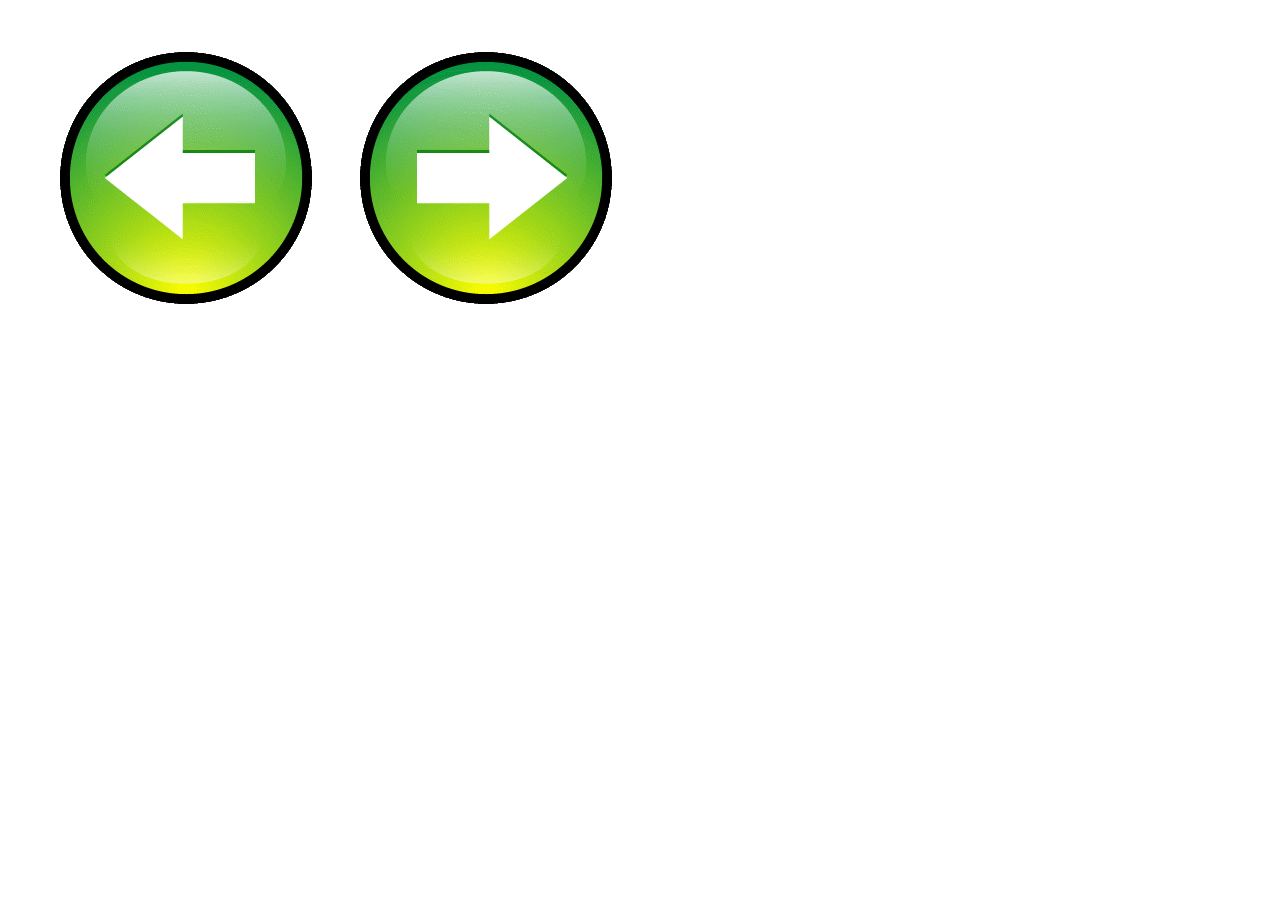
<file: mobile.htm>
<!doctype html>
<html>

<head>
	<script>
		function display(el) {
		
			  if (window.XMLHttpRequest) { // code for IE7+, Firefox, Chrome, Opera, Safari
					var xmlhttp=new XMLHttpRequest();
			  } else { // code for IE6, IE5
					var xmlhttp=new ActiveXObject("Microsoft.XMLHTTP");
			  }
			  xmlhttp.onreadystatechange=function() {
			  }
			  xmlhttp.open("GET","http://wgandsw7:8082/message?slidetype="+el,true);
			  xmlhttp.send();
		}

		</script>	
</head>
<body>
<div style="margin:50px">

<img src="img/previous.png" style="cursor:pointer;" onclick="display('Previous')" />&nbsp;&nbsp;&nbsp;&nbsp;&nbsp;&nbsp;&nbsp;&nbsp;&nbsp;&nbsp;
<img src="img/next.png" style="cursor:pointer;" onclick="display('Next')"/>
</div>
</body>
</html>
</file>
